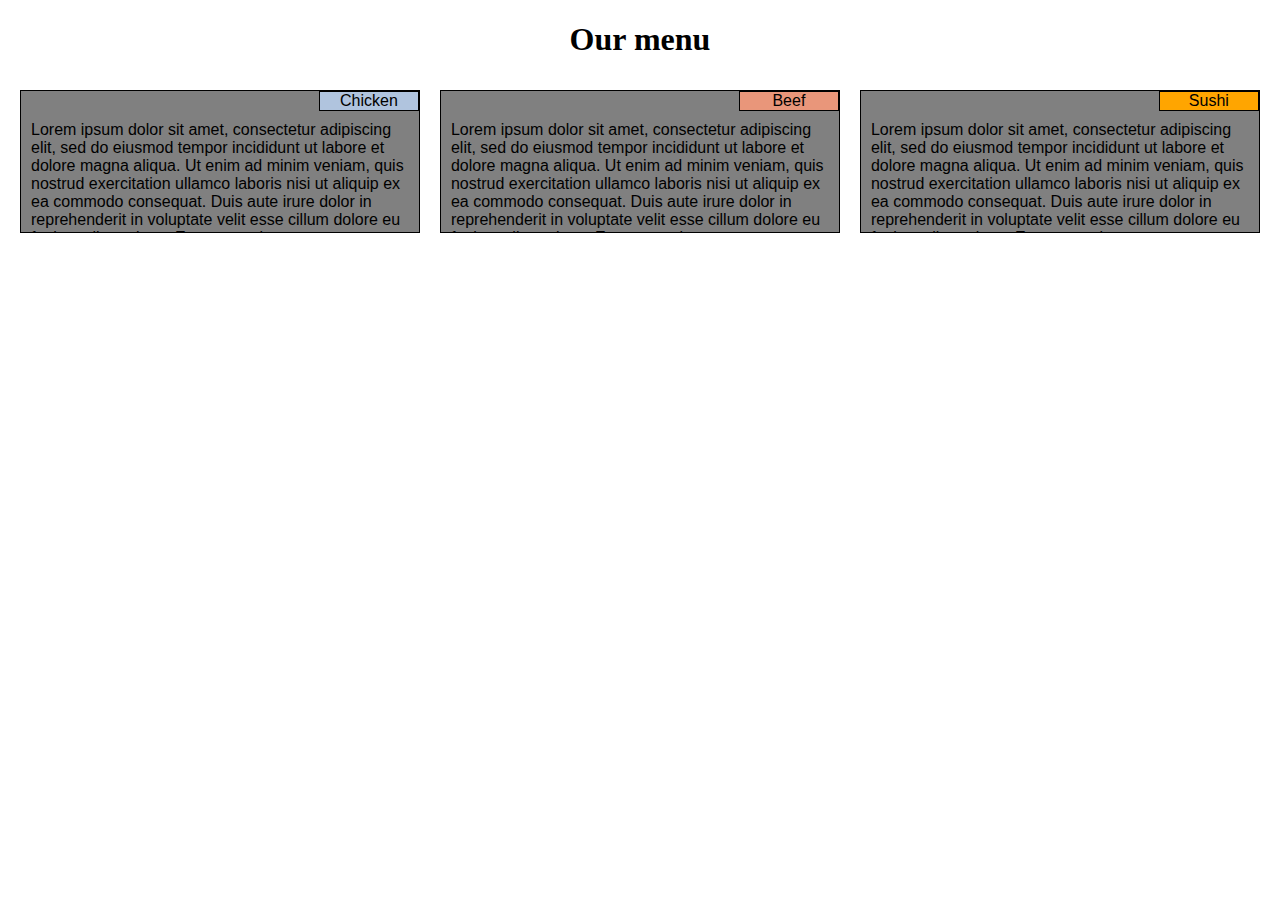
<file: module2/index.html>
<!DOCTYPE html>

<html>
<head>
<meta charset="utf-8">
<meta name="viewport" content="device-width, initial-scale=1">
<title>Module 2 - exercise</title>
<link rel="stylesheet" href="css/styles.css">
</head>

<body>
<div id=he><h1>Our menu</h1></div>

<div id=box>
  <div class="col-lg-4 col-md-6 col-sd-1"><section class="frame"><section id="Chicken"  class="title">Chicken</section>Lorem ipsum dolor sit amet, consectetur adipiscing elit, sed do eiusmod tempor incididunt ut labore et dolore magna aliqua. Ut enim ad minim veniam, quis nostrud exercitation ullamco laboris nisi ut aliquip ex ea commodo consequat. Duis aute irure dolor in reprehenderit in voluptate velit esse cillum dolore eu fugiat nulla pariatur. Excepteur sint occaecat cupidatat non proident, sunt in culpa qui officia deserunt mollit anim id est laborum.</section></div>
  <div class="col-lg-4 col-md-6 col-sd-1"><section class="frame"><section id="Beef" class="title">Beef</section>Lorem ipsum dolor sit amet, consectetur adipiscing elit, sed do eiusmod tempor incididunt ut labore et dolore magna aliqua. Ut enim ad minim veniam, quis nostrud exercitation ullamco laboris nisi ut aliquip ex ea commodo consequat. Duis aute irure dolor in reprehenderit in voluptate velit esse cillum dolore eu fugiat nulla pariatur. Excepteur sint occaecat cupidatat non proident, sunt in culpa qui officia deserunt mollit anim id est laborum.</section></div>
  <div class="col-lg-4 col-md-12 col-sd-1"><section class="frame"><section class="title">Sushi</section>Lorem ipsum dolor sit amet, consectetur adipiscing elit, sed do eiusmod tempor incididunt ut labore et dolore magna aliqua. Ut enim ad minim veniam, quis nostrud exercitation ullamco laboris nisi ut aliquip ex ea commodo consequat. Duis aute irure dolor in reprehenderit in voluptate velit esse cillum dolore eu fugiat nulla pariatur. Excepteur sint occaecat cupidatat non proident, sunt in culpa qui officia deserunt mollit anim id est laborum.</section></div>

</div>
</body>
</html>
</file>
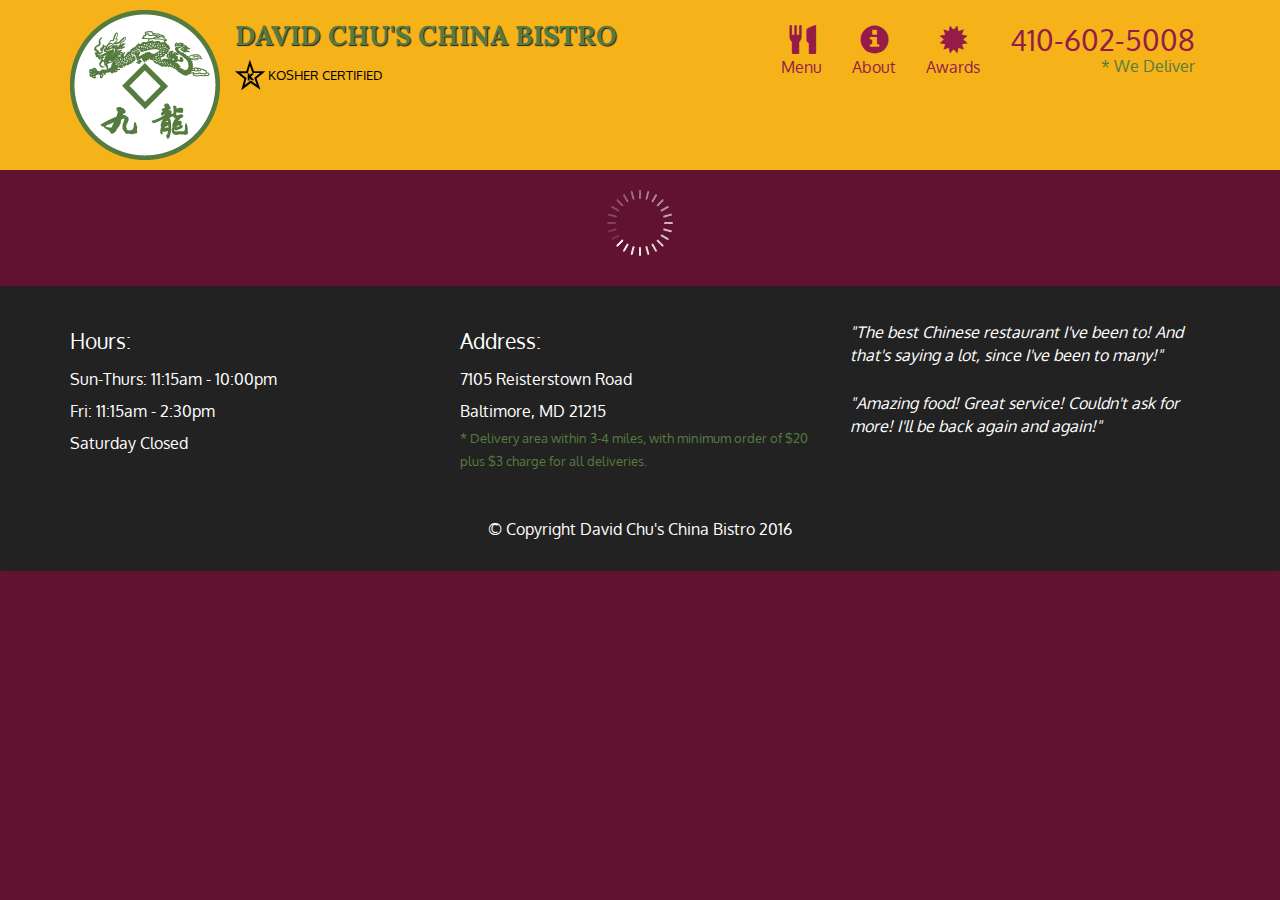
<file: module5/index.html>
<!doctype html>
<html lang="en">
  <head>
    <meta charset="utf-8">
    <meta http-equiv="X-UA-Compatible" content="IE=edge">
    <meta name="viewport" content="width=device-width, initial-scale=1">
    <title>David Chu's China Bistro</title>
    <link rel="stylesheet" href="css/bootstrap.min.css">
    <link rel="stylesheet" href="css/styles.css">
    <link href='https://fonts.googleapis.com/css?family=Oxygen:400,300,700' rel='stylesheet' type='text/css'>
    <link href='https://fonts.googleapis.com/css?family=Lora' rel='stylesheet' type='text/css'>
  </head>
<body>
  <header>
    <nav id="header-nav" class="navbar navbar-default">
      <div class="container">
        <div class="navbar-header">
          <a href="index.html" class="pull-left visible-md visible-lg">
            <div id="logo-img" alt="Logo image"></div>
          </a>

          <div class="navbar-brand">
            <a href="index.html"><h1>David Chu's China Bistro</h1></a>
            <p>
              <img src="images/star-k-logo.png" alt="Kosher certification">
              <span>Kosher Certified</span>
            </p>
          </div>

          <button id="navbarToggle" type="button" class="navbar-toggle collapsed" data-toggle="collapse" data-target="#collapsable-nav" aria-expanded="false">
            <span class="sr-only">Toggle navigation</span>
            <span class="icon-bar"></span>
            <span class="icon-bar"></span>
            <span class="icon-bar"></span>
          </button>
        </div>
        
        <div id="collapsable-nav" class="collapse navbar-collapse">
           <ul id="nav-list" class="nav navbar-nav navbar-right">
            <li id="navHomeButton" class="visible-xs active">
              <a href="index.html">
                <span class="glyphicon glyphicon-home"></span> Home</a>
            </li>
            <li id="navMenuButton">
              <a href="#" onclick="$dc.loadMenuCategories();">
                <span class="glyphicon glyphicon-cutlery"></span><br class="hidden-xs"> Menu</a>
            </li>
            <li>
              <a href="#">
                <span class="glyphicon glyphicon-info-sign"></span><br class="hidden-xs"> About</a>
            </li>
            <li>
              <a href="#">
                <span class="glyphicon glyphicon-certificate"></span><br class="hidden-xs"> Awards</a>
            </li>
            <li id="phone" class="hidden-xs">
              <a href="tel:410-602-5008">
                <span>410-602-5008</span></a><div>* We Deliver</div>
            </li>
          </ul><!-- #nav-list -->
        </div><!-- .collapse .navbar-collapse -->
      </div><!-- .container -->
    </nav><!-- #header-nav -->
  </header>

  <div id="call-btn" class="visible-xs">
    <a class="btn" href="tel:410-602-5008">
    <span class="glyphicon glyphicon-earphone"></span>
    410-602-5008
    </a>
  </div>
  <div id="xs-deliver" class="text-center visible-xs">* We Deliver</div>

  <div id="main-content" class="container"></div>

  <footer class="panel-footer">
    <div class="container">
      <div class="row">
        <section id="hours" class="col-sm-4">
          <span>Hours:</span><br>
          Sun-Thurs: 11:15am - 10:00pm<br>
          Fri: 11:15am - 2:30pm<br>
          Saturday Closed
          <hr class="visible-xs">
        </section>
        <section id="address" class="col-sm-4">
          <span>Address:</span><br>
          7105 Reisterstown Road<br>
          Baltimore, MD 21215
          <p>* Delivery area within 3-4 miles, with minimum order of $20 plus $3 charge for all deliveries.</p>
          <hr class="visible-xs">
        </section>
        <section id="testimonials" class="col-sm-4">
          <p>"The best Chinese restaurant I've been to! And that's saying a lot, since I've been to many!"</p>
          <p>"Amazing food! Great service! Couldn't ask for more! I'll be back again and again!"</p>
        </section>
      </div>
      <div class="text-center">&copy; Copyright David Chu's China Bistro 2016</div>
    </div>
  </footer>

  <!-- jQuery (Bootstrap JS plugins depend on it) -->
  <script src="js/jquery-2.1.4.min.js"></script>
  <script src="js/bootstrap.min.js"></script>
  <script src="js/ajax-utils.js"></script>
  <script src="js/script.js"></script>
</body>
</html>
</file>
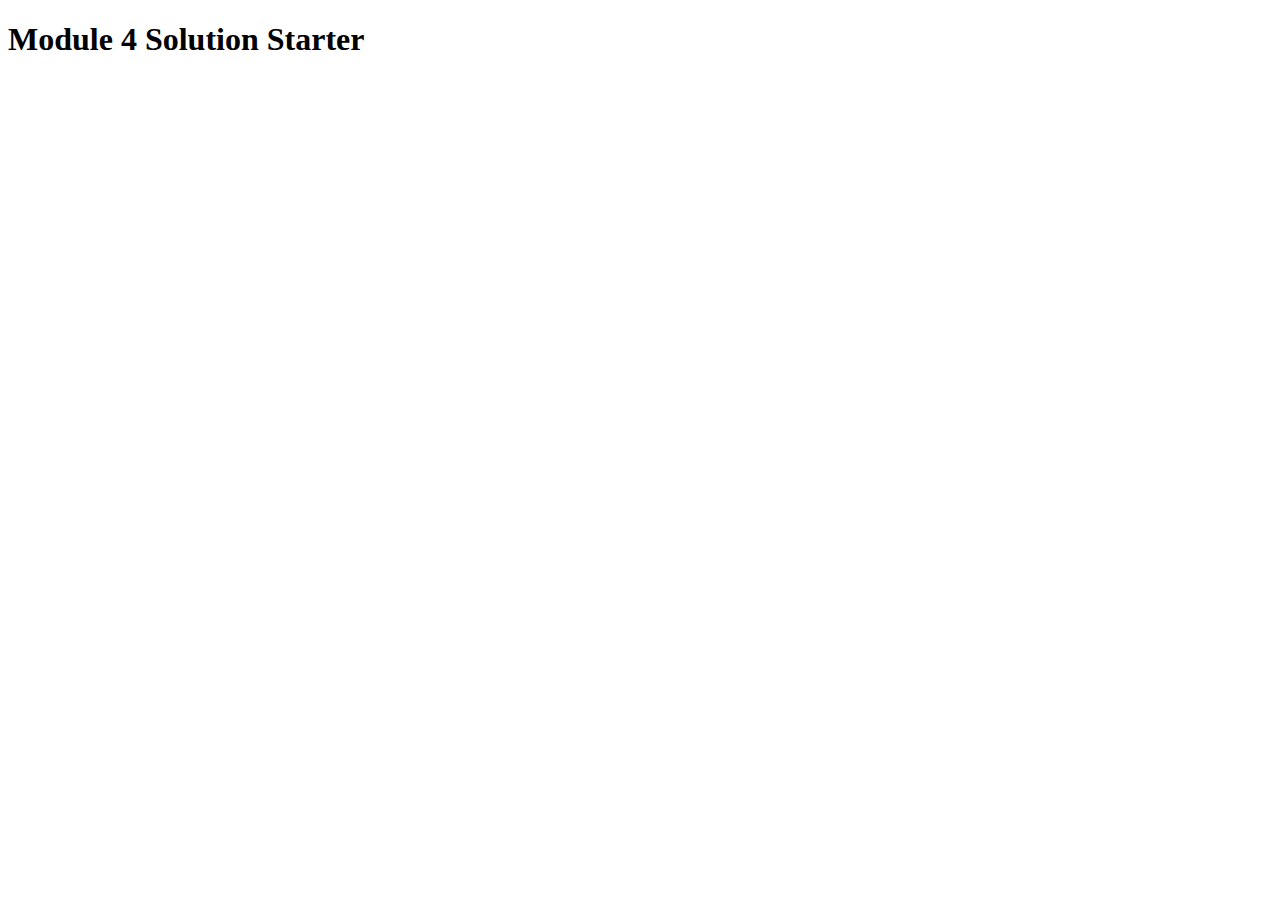
<file: module4/harder/index.html>
<!DOCTYPE html>
<html>
<head>
  <meta charset="utf-8">
  <title>Module 4 Solution Starter</title>
  <script>
    var names = []; // DO NOT REMOVE
  </script>
  <script src="SpeakHello.js"></script>
  <script src="SpeakGoodBye.js"></script>
  <script src="script.js"></script>
</head>
<body>
  <h1>Module 4 Solution Starter</h1>
</body>
</html>
</file>
<file: module2/css/styles.css>
* {
  box-sizing: border-box;
}

#he {
  text-align: center;

}

body {
  margin: 0px;
}

#box {

  margin: 10px;
}

#Chicken{
  background-color: lightsteelblue;
}

#Beef{
  background-color: darksalmon;
}

#Sushi{
  background-color: wheat;
}

.title {
  position: absolute;
  top: 0px;
  right: 0px;
  border: 1px solid black;
  width: 100px;
  background-color: orange;
  margin-bottom: 20px;
  margin-bottom: 30px;
  text-align: center;
}

.frame {
  border: 1px solid black;
  position: relative;
  height: 143px;
  font-family: Helvetica;
  color: black;
  background-color: grey;
  overflow: hidden;
  padding: 30px 10px 0px 10px;
  
}

/********** Desktop **********/
@media (min-width: 992px) {
    .col-lg-4{
    float: left;
    padding: 10px 10px 10px 10px;
    background-color: white;
  }
  .col-lg-4 {
    width: 33.33%;
  }
}

/********** Tablet **********/
@media (min-width: 768px) and (max-width: 991px) {
  .col-md-4, .col-md-6, .col-md-12{
    float: left;
    padding: 10px;
    background-color: white;
    position: relative;
  }
  .col-md-4 {
    width: 33.33%;
  }
  .col-md-6 {
    width: 50%;
  }
  .col-md-12 {
    width: 100%;
  }
}

/********** Mobile **********/
@media (max-width: 767px) {
  .col-sd-1{
    float: left;
    padding: 10px;
    background-color: white;
  }
  .col-sd-1 {
    width: 100%;
  }
}
</file>
<file: module5/css/styles.css>
body {
  font-size: 16px;
  color: #fff;
  background-color: #61122f;
  font-family: 'Oxygen', sans-serif;
}

/** HEADER **/
#header-nav {
  background-color: #f6b319;
  border-radius: 0;
  border: 0;
}

#logo-img {
  background: url('../images/restaurant-logo_large.png') no-repeat;
  width: 150px;
  height: 150px;
  margin: 10px 15px 10px 0;
}

.navbar-brand {
  padding-top: 25px;
}
.navbar-brand h1 { /* Restaurant name */
  font-family: 'Lora', serif;
  color: #557c3e;
  font-size: 1.5em;
  text-transform: uppercase;
  font-weight: bold;
  text-shadow: 1px 1px 1px #222;
  margin-top: 0;
  margin-bottom: 0;
  line-height: .75;
}
.navbar-brand a:hover, .navbar-brand a:focus {
  text-decoration: none;
}
.navbar-brand p { /* Kosher cert */
  color: #000;
  text-transform: uppercase;
  font-size: .7em;
  margin-top: 15px;
}
.navbar-brand p span { /* Star-K */
  vertical-align: middle;
}

#nav-list {
  margin-top: 10px;
}
#nav-list a {
  color: #951C49;
  text-align: center;
}
#nav-list a:hover {
  background: #E7E7E7;
}
#nav-list a span {
  font-size: 1.8em;
}

#phone {
  margin-top: 5px;
}
#phone a { /* Phone number */
  text-align: right;
  padding-bottom: 0;
}
#phone div { /* We Deliver */
  color: #557c3e;
  text-align: right;
  padding-right: 15px;
}

.navbar-header button.navbar-toggle, .navbar-header .icon-bar {
  border: 1px solid #61122f;
}
.navbar-header button.navbar-toggle {
  clear: both;
  margin-top: -30px;
}
/* END HEADER */

/* FOOTER */
.panel-footer {
  margin-top: 30px;
  padding-top: 35px;
  padding-bottom: 30px;
  background-color: #222;
  border-top: 0;
}
.panel-footer div.row {
  margin-bottom: 35px;
}
#hours, #address {
  line-height: 2;
}
#hours > span, #address > span {
  font-size: 1.3em;
}
#address p {
  color: #557c3e;
  font-size: .8em;
  line-height: 1.8;
}
#testimonials {
  font-style: italic;
}
#testimonials p:nth-child(2) {
  margin-top: 25px;
}
/* END FOOTER */



/* HOME PAGE */
.container .jumbotron {
  box-shadow: 0 0 50px #3F0C1F;
  border: 2px solid #3F0C1F;
}

#menu-tile, #specials-tile, #map-tile {
  height: 250px;
  width: 100%;
  margin-bottom: 15px;
  position: relative;
  border: 2px solid #3F0C1F;
  overflow: hidden;
}
#menu-tile:hover, #specials-tile:hover, #map-tile:hover {
  box-shadow: 0 1px 5px 1px #cccccc;
}
#menu-tile {
  background: url('../images/menu-tile.jpg') no-repeat;
  background-position: center;
}
#specials-tile {
  background: url('../images/specials-tile.jpg') no-repeat;
  background-position: center;
}
#menu-tile span, #specials-tile span, #map-tile span {
  position: absolute;
  bottom: 0;
  right: 0;
  width: 100%;
  text-align: center;
  font-size: 1.6em;
  text-transform: uppercase;
  background-color: #000;
  color: #fff;
  opacity: .8;
}
/* END HOME PAGE */

/* MENU CATEGORIES PAGE */
.category-tile { 
  position: relative;
  border: 2px solid #3F0C1F;
  overflow: hidden;
  width: 200px;
  height: 200px;
  margin: 0 auto 15px;
}
.category-tile span {
  position: absolute;
  bottom: 0;
  right: 0;
  width: 100%;
  text-align: center;
  font-size: 1.2em;
  text-transform: uppercase;
  background-color: #000;
  color: #fff;
  opacity: .8;
}
.category-tile:hover {
  box-shadow: 0 1px 5px 1px #cccccc;
}

#menu-categories-title + div {
  margin-bottom: 50px;
}
/* END MENU CATEGORIES PAGE */

/* SINGLE CATEGORY PAGE */
.menu-item-tile {
  margin-bottom: 25px;
}
.menu-item-tile hr {
  width: 80%;
}
.menu-item-tile .menu-item-price {
  font-size: 1.1em;
  text-align: right;
  margin-top: -15px;
  margin-right: -15px;
}
.menu-item-tile .menu-item-price span {
  font-size: .6em;
}
.menu-item-photo {
  position: relative;
  border: 2px solid #3F0C1F; 
  overflow: hidden;
  padding: 0;
  margin-right: -15px;
  margin-left: auto;
  margin-bottom: 20px;
  max-width: 250px;
}
.menu-item-photo div {
  position: absolute;
  bottom: 0;
  right: 0;
  width: 80px;
  background-color: #557c3e;
  text-align: center;
}
.menu-item-description {
  padding-right: 30px;
}
h3.menu-item-title {
  margin: 0 0 10px;
}
.menu-item-details {
  font-size: .9em;
  font-style: italic;
}
/* END SINGLE CATEGORY PAGE */


/********** Large devices only **********/
@media (min-width: 1200px) {
  .container .jumbotron {
    background: url('../images/jumbotron_1200.jpg') no-repeat;
    height: 675px;
  }
}

/********** Medium devices only **********/
@media (min-width: 992px) and (max-width: 1199px) {
  /* Header */
  #logo-img {
    background: url('../images/restaurant-logo_medium.png') no-repeat;
    width: 100px;
    height: 100px;
    margin: 5px 5px 5px 0;
  }
  /* End Header */

  /* Home Page */
  .container .jumbotron {
    background: url('../images/jumbotron_992.jpg') no-repeat;
    height: 558px;
  }
  /* End Home Page */
}

/********** Small devices only **********/
@media (min-width: 768px) and (max-width: 991px) {
  /* Home Page */
  .container .jumbotron {
    background: url('../images/jumbotron_768.jpg') no-repeat;
    height: 432px;
  }
  /* End Home Page */
}

/********** Extra small devices only **********/
@media (max-width: 767px) {
  /* Header */
  .navbar-brand {
    padding-top: 10px;
    height: 80px;
  }
  .navbar-brand h1 { /* Restaurant name */
    padding-top: 10px;
    font-size: 5vw; /* 1vw = 1% of viewport width */
  }
  .navbar-brand p { /* Kosher cert */
    font-size: .6em;
    margin-top: 12px;
  }
  .navbar-brand p img { /* Star-K */
    height: 20px;
  }

  #collapsable-nav a { /* Collapsed nav menu text */
    font-size: 1.2em;
  }
  #collapsable-nav a span { /* Collapsed nav menu glyph */
    font-size: 1em;
    margin-right: 5px;
  }

  #call-btn > a {
    font-size: 1.5em;
    display: block;
    margin: 0 20px;
    padding: 10px;
    border: 2px solid #fff;
    background-color: #f6b319;
    color: #951c49;
  }
  #xs-deliver {
    margin-top: 5px;
    font-size: .7em;
    letter-spacing: .1em;
    text-transform: uppercase;
  }
  /* End Header */

  /* Footer */
  .panel-footer section {
    margin-bottom: 30px;
    text-align: center;
  }
  .panel-footer section:nth-child(3) {
    margin-bottom: 0; /* margin already exists on the whole row */
  }
  .panel-footer section hr {
    width: 50%;
  }
  /* End Footer */

  /* Home Page */
  .container .jumbotron {
    margin-top: 30px;
    padding: 0;
  }
  #menu-tile, #specials-tile {
    width: 360px;
    margin: 0 auto 15px;
  }

  .menu-item-photo {
    margin-right: auto;
  }
  .menu-item-tile .menu-item-price {
    text-align: center;
  }
  .menu-item-description {
    text-align: center;;
  }
}


/********** Super extra small devices Only :-) (e.g., iPhone 4) **********/
@media (max-width: 479px) {
  /* Header */
  .navbar-brand h1 { /* Restaurant name */
    padding-top: 5px;
    font-size: 6vw;
  }
  /* End Header */
  
  /* Home page */
  #menu-tile, #specials-tile {
    width: 280px;
    margin: 0 auto 15px;
  }

  .col-xxs-12 {
    position: relative;
    min-height: 1px;
    padding-right: 15px;
    padding-left: 15px;
    float: left;
    width: 100%;
  }
}
</file>
